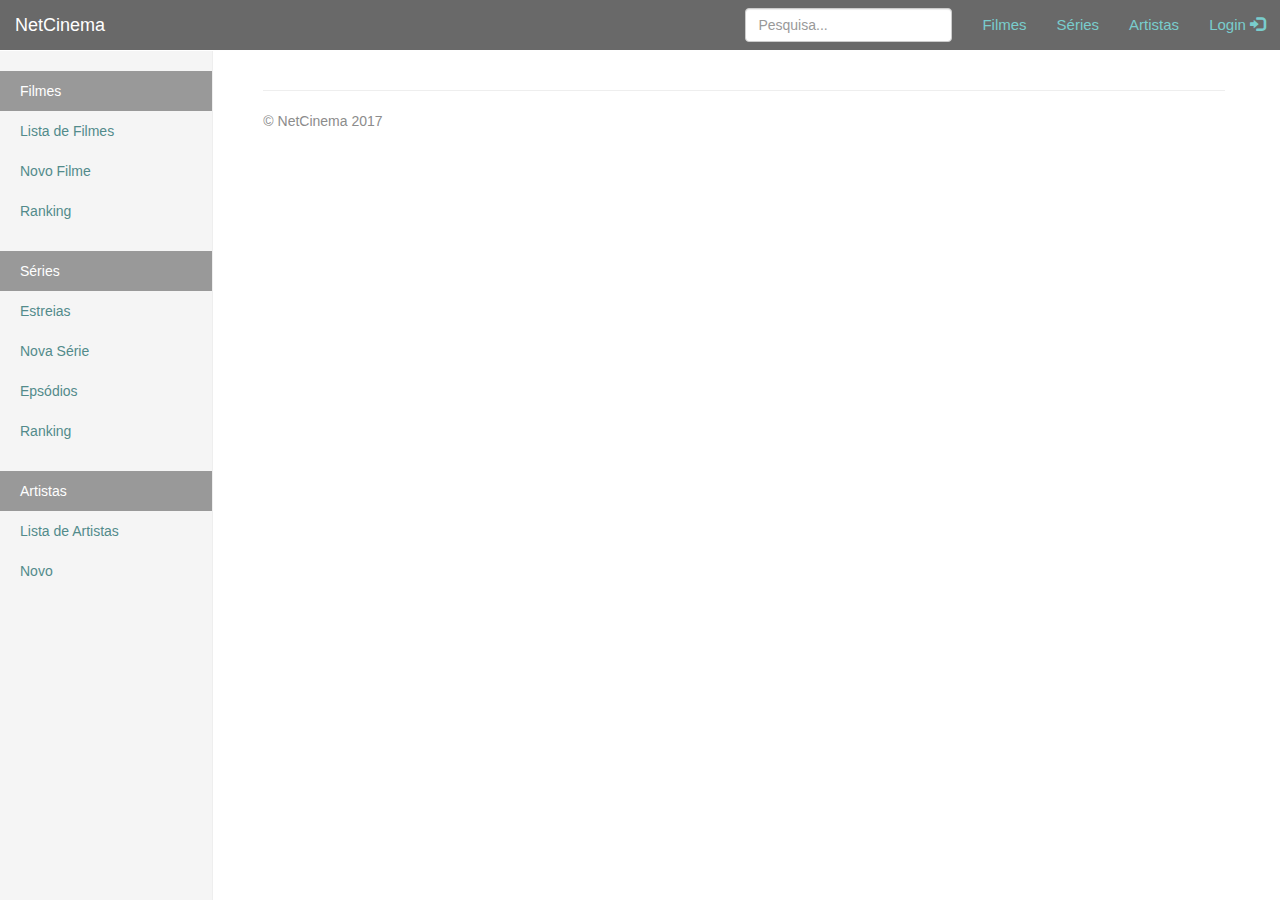
<file: index.html>
<!DOCTYPE html>
<html lang="en" ng-app="filmesModulo">
<head>
    <meta charset="UTF-8">
    <meta http-equiv="X-UA-Compatible" content="IE-edge">
    <meta name="viewport" content="width=device-width, initial-scale=1">
    <meta name="description" content="">
    <meta name="author" content="">
    <link rel="icon" href="../../favicon.ico">

    <title>NetCinema</title>

    <!-- AngularJS -->
    <script src="js/lib/angular.min.js"></script>
    <script src="js/lib/angular-route.js"></script>
    <script src="js/lib/angular-route.min.js"></script>

    <!-- Arquivo Controller -->
    <script src="js/lib/app.js"></script>
    <script src="js/controller/filmes.js"></script>
    <script src="js/controller/inserirFilmeCtrl.js"></script>
    <script src="js/controller/detalhesFilmeCtrl.js"></script>
    <script src="js/controller/deleteFilme.js"></script>
    <script src="js/controller/inserirArtistaCtrl.js"></script>
    <script src="js/controller/artistas.js"></script>
    <script src="js/controller/detalhesArtistaCtrl.js"></script>
    <script src="js/controller/elencoCtrl.js"></script>
    <script src="js/controller/loginCtrl.js"></script>
    <script src="js/services/filmeAPIservice.js"></script>
    <script src="js/services/paisesAPIservice.js"></script>
    <script src="js/services/idiomaAPIservice.js"></script>
    <script src="js/services/generoAPIservice.js"></script>
    <script src="js/services/ditribuidorAPIservice.js"></script>
    <script src="js/services/artistaAPIservice.js"></script>
    <script src="js/services/nacionalidadeAPIservice.js"></script>
    <script src="js/services/elencoAPIservice.js"></script>
    <script src="js/diretive/ng-file-model.js"></script>
    <script src="js/value/configValue.js"></script>
    <script src="js/config/routeConfig.js"></script>

    <!-- JQuery -->
    <script src="js/lib/jquery.min.js" type="text/javascript"></script>

    <!-- Bootstrap.min.js -->
    <script src="js/lib/bootstrap.min.js"></script>

    <!-- Bootstrap.min.css and dashboard.css-->
    <link href="css/bootstrap.min.css" rel="stylesheet">
    <link href="css/dashboard.css" rel="stylesheet">

    <!-- estilo.css -->
    <link href="css/estilo.css" rel="stylesheet">

    <!-- Contador de caractéres do textarea -->
    <script>
        $(document).on("input", "#fil_sinopse", function() {
            var limite = 400;
            var informativo = "caracteres restantes.";
            var caracteresDigitados = $(this).val().length;
            var caracteresRestantes = limite - caracteresDigitados;

            if (caracteresRestantes <= 0) {
                var fil_sinopse = $("textarea[name=fil_sinopse]").val();
                $("textarea[name=fil_sinopse]").val(fil_sinopse.substr(0, limite));
                $(".caracteres").text("0 " + informativo);
            } else {
                $(".caracteres").text(caracteresRestantes + " " + informativo);
            }
        });
    </script>
</head>
<body>
<nav class="navbar navbar-inverse navbar-fixed-top">
    <div class="container-fluid">
        <div class="navbar-header">
            <button type="button" class="navbar-toggle collapsed" data-toggle="collapse" data-target="#navbar" aria-expanded="false" aria-controls="navbar">
                <span class="sr-only">Toggle navigation</span>
                <span class="icon-bar"></span>
                <span class="icon-bar"></span>
                <span class="icon-bar"></span>
            </button>
            <a class="navbar-brand" href="#">NetCinema</a>
        </div>
        <div id="navbar" class="navbar-collapse collapse">
            <ul class="nav navbar-nav navbar-right">
                <li><a href="#/filmes">Filmes</a></li>
                <li><a href="#">Séries</a></li>
                <li><a href="#">Artistas</a></li>
                <li class="dropdown">
                    <a href="" class="dropdown-toggle" data-toggle="dropdown" role="button" aria-haspopup="true"
                       aria-expanded="false">Login <span class="glyphicon glyphicon-log-in"></span></a>
                    <ul id="login-dp" class="dropdown-menu">
                        <li>
                            <div class="row">
                                <div class="col-md-12">
                                    <form class="form" role="form" method="post" action="login" accept-charset="UTF-8" id="login-nav">
                                        <div class="form-group">
                                            <label class="sr-only" for="InputLogin2">Login</label>
                                            <input type="text" class="form-control" id="InputLogin2" placeholder="Login" required>
                                        </div>
                                        <div class="form-group">
                                            <label class="sr-only" for="InputPassword2">Senha</label>
                                            <input type="password" class="form-control" id="InputPassword2" placeholder="Senha" required>
                                            <div class="help-block text-right"><a href="">Esqueceu sua senha?</a></div>
                                        </div>
                                        <div class="form-group">
                                            <button type="submit" class="btn btn-primary btn-block">Entrar</button>
                                        </div>
                                        <div class="checkbox">
                                            <label>
                                                <input type="checkbox"> Manter logado
                                            </label>
                                        </div>
                                    </form>
                                </div>
                                <div class="bottom text-center">
                                    <a href="cad_usuario.html"><b>Cadastre-se</b></a>
                                </div>
                            </div>
                        </li>
                    </ul>
                </li>
            </ul>
            <form class="navbar-form navbar-right">
                <input type="text" class="form-control" name="pes-filme" id="pes-filme" ng-model="pesquisaFilme" placeholder="Pesquisa...">
            </form>
        </div>
    </div>
</nav>
<div class="container-fluid">
    <div class="row">
        <div class="col-sm-3 col-md-2 sidebar">
            <ul class="nav nav-sidebar">
                <li class="active"><a href="#/filmes">Filmes <span class="sr-only">(current)</span></a></li>
                <li><a href="#/listaFilmes">Lista de Filmes</a></li>
                <li><a href="#/inserirFilme">Novo Filme</a></li>
                <li><a href="#">Ranking</a></li>
            </ul>
            <ul class="nav nav-sidebar">
                <li class="active"><a href="#">Séries <span class="sr-only">(current)</span></a></li>
                <li><a href="#">Estreias</a></li>
                <li><a href="#">Nova Série</a></li>
                <li><a href="#">Epsódios</a></li>
                <li><a href="#">Ranking</a></li>
            </ul>
            <ul class="nav nav-sidebar">
                <li class="active"><a href="#/artistas">Artistas <span class="sr-only">(current)</span></a></li>
                <li><a href="#/listaArtistas">Lista de Artistas</a></li>
                <li><a href="#/insArtista">Novo</a></li>
            </ul>
        </div>
    </div>

    <div class="col-sm-9 col-sm-offset-3 col-md-10 col-md-offset-2 main">

        <div ng-view></div>

        <div class="row">
            <div class="col-md-12">
                <hr/>
                <footer style="color: #8c8c8c">
                    <p>&copy; NetCinema 2017</p>
                </footer>
            </div>
        </div>

    </div>
</div>

<!-- Bootstrap core JavaScript
================================================== -->
<!-- Placed at the end of the document so the pages load faster -->
<script src="https://ajax.googleapis.com/ajax/libs/jquery/1.12.4/jquery.min.js"></script>
<script src="js/lib/jquery.min.js"></script>
<script>window.jQuery || document.write('<script src="../../assets/js/vendor/jquery.min.js"><\/script>')</script>
<script src="js/lib/bootstrap.min.js"></script>
<!-- Just to make our placeholder images work. Don't actually copy the next line! -->
<script src="js/lib/holder.min.js"></script>
</body>
</html>
</file>
<file: css/dashboard.css>
/*
 * Base structure
 */

/* Move down content because we have a fixed navbar that is 50px tall */
body {
    padding-top: 50px;
}


/*
 * Global add-ons
 */

.sub-header {
    padding-bottom: 10px;
    border-bottom: 1px solid #eee;
}

/*
 * Top navigation
 * Hide default border to remove 1px line.
 */
.navbar-fixed-top {
    border: 0;
}

/*
 * Sidebar
 */

/* Hide for mobile, show later */
.sidebar {
    display: none;
}
@media (min-width: 768px) {
    .sidebar {
        position: fixed;
        top: 51px;
        bottom: 0;
        left: 0;
        z-index: 1000;
        display: block;
        padding: 20px;
        overflow-x: hidden;
        overflow-y: auto; /* Scrollable contents if viewport is shorter than content. */
        background-color: #f5f5f5;
        border-right: 1px solid #eee;
    }
}

/* Sidebar navigation */
.nav-sidebar {
    margin-right: -21px; /* 20px padding + 1px border */
    margin-bottom: 20px;
    margin-left: -20px;
}
.nav-sidebar > li > a {
    padding-right: 20px;
    padding-left: 20px;
}
.nav-sidebar > .active > a,
.nav-sidebar > .active > a:hover,
.nav-sidebar > .active > a:focus {
    color: #fff;
    background-color: #428bca;
}


/*
 * Main content
 */

.main {
    padding: 20px;
}
@media (min-width: 768px) {
    .main {
        padding-right: 40px;
        padding-left: 40px;
    }
}
.main .page-header {
    margin-top: 0;
}


/*
 * Placeholder dashboard ideas
 */

.placeholders {
    margin-bottom: 30px;
    text-align: center;
}
.placeholders h4 {
    margin-bottom: 0;
}
.placeholder {
    margin-bottom: 20px;
}
.placeholder img {
    display: inline-block;
    border-radius: 50%;
}
</file>
<file: css/estilo.css>
/* Link da barra de menu principal */
.navbar{
    background-color: #696969;
}

.navbar-inverse .navbar-brand {
    color: #79CDCD;
}

.navbar-inverse .navbar-nav>li>a {
    color: #79CDCD;
    font-size: 15px;
}

a{
    color: #528B8B;
}

.nav-sidebar > .active > a{
    background-color: #999999;
}

.nav-sidebar > .active > a:hover, .nav-sidebar > .active > a:focus{
    background-color: #696969;
    color: #79CDCD;
}

.jumbotron.carrossel{
    padding: 0;
}

#login-dp{
    min-width: 250px;
    padding: 14px 14px 0;
    overflow:hidden;
    background-color:rgba(255,255,255,255);
}
#login-dp .help-block{
    font-size:12px
}
#login-dp .bottom{
    background-color:rgba(255,255,255,.8);
    border-top:1px solid #ddd;
    clear:both;
    padding:14px;
}
#login-dp .social-buttons{
    margin:12px 0
}
#login-dp .social-buttons a{
    width: 49%;
}
#login-dp .form-group {
    margin-bottom: 10px;
}
.btn-fb{
    color: #fff;
    background-color:#3b5998;
}
.btn-fb:hover{
    color: #fff;
    background-color:#496ebc
}
.btn-tw{
    color: #fff;
    background-color:#55acee;
}
.btn-tw:hover{
    color: #fff;
    background-color:#59b5fa;
}
@media(max-width:768px){
    #login-dp{
        background-color: inherit;
        color: #fff;
    }
    #login-dp .bottom{
        background-color: inherit;
        border-top:0 none;
    }
}

.btn.btn-primary.usu-cad{
    width: 100px;
}

.control-label.fil-det{
    font-size: 12px;
}

.row.usu-per{
    padding-top: 20px;
    padding-bottom: 20px;
}

.row.usu-tab{
    padding: 20px;
}

.row.usu-find{
    padding-top: 15px;
    padding-left: 20px;
    padding-right: 20px;
    padding-bottom: 2px;
}

#find-usu{
    border-radius: 0%;
    border-color: #CFCFCF;
}

.usus-tab{
    border: 1px solid #CFCFCF;
}

.thead-tab-usu{
    font-size: 12px;
}

.tbody-tab-usu{
    font-size: 12px;
}

output.dado{
    padding-top: 0;
    padding-bottom: 10px;
}

/* The switch - the box around the slider */
.switch {
    position: relative;
    display: inline-block;
    width: 36px;
    height: 22px;
    margin-bottom: 0;
}

.switch {
    position: relative;
    display: inline-block;
    width: 36px;
    height: 22px;
}

.switch input {display:none;}

.slider {
    position: absolute;
    cursor: pointer;
    top: 0;
    left: 0;
    right: 0;
    bottom: 0;
    background-color: #ccc;
    -webkit-transition: .4s;
    transition: .4s;
}

.slider:before {
    position: absolute;
    content: "";
    height: 14px;
    width: 14px;
    left: 4px;
    bottom: 4px;
    background-color: white;
    -webkit-transition: .4s;
    transition: .4s;
}

input:checked + .slider {
    background-color: #2196F3;
}

input:focus + .slider {
    box-shadow: 0 0 1px #2196F3;
}

input:checked + .slider:before {
    -webkit-transform: translateX(14px);
    -ms-transform: translateX(14px);
    transform: translateX(14px);
}

/* Rounded sliders */
.slider.round {
    border-radius: 26px;
}

.slider.round:before {
    border-radius: 50%;
}

::-webkit-scrollbar {
    width: 10px;
    height: 10px;
    -webkit-border-radius: 0px;
}

::-webkit-scrollbar-track-piece {
    background-color: #ffffff;
    -webkit-border-radius: 0px;
}

::-webkit-scrollbar-thumb:vertical {
    height: 5px;
    background-color: #E8E8E8;
    -webkit-border-radius: 0px;
}

::-webkit-scrollbar-thumb:horizontal {
    width: 5px;
    background-color: #E8E8E8;
    -webkit-border-radius: 0px;
}

#link-filme{
    color: #000;
}

h5{
    font-family: "Helvetica Neue", Helvetica, Arial, "Lucida Grande", sans-serif;
}

.show-filme{
    margin-right: 8px;
    margin-bottom: 8px;
    border: solid 1px #e0e0e0;
    padding: 0;
}

.det-fil{
    margin-top: 2px;
    margin-bottom: 2px;
    margin-left: 8px;
    padding: 0;
}

.det-fil-img{
    margin: 2px;
    padding: 0;
}

.det-art-img{
    margin-top: 12px;
    margin-left: 3px;
    margin-bottom: 2px;
    padding: 0;
}

.det-art{
    margin-top: 2px;
    margin-bottom: 2px;
    margin-left: 5px;
    padding: 0;
}

.save-artista{
    font-size: 12px;
    height: 20px;
    padding-top: 0;
    padding-bottom: 0;
}

.art-nome{
    font-size: 12px;
    padding-top: 5px;
    margin-bottom: 3px;
}

.art-ativ{
    font-size: 12px;
    margin-bottom: 10px;
}

.art-elenco{
    padding-left: 8px;
    padding-right: 8px;
    height: 220px;
}

div.panel-body.panel-elenco{
    max-height: 550px;
    overflow: auto;
}

.aln-link{
    float: right;
}
</file>
